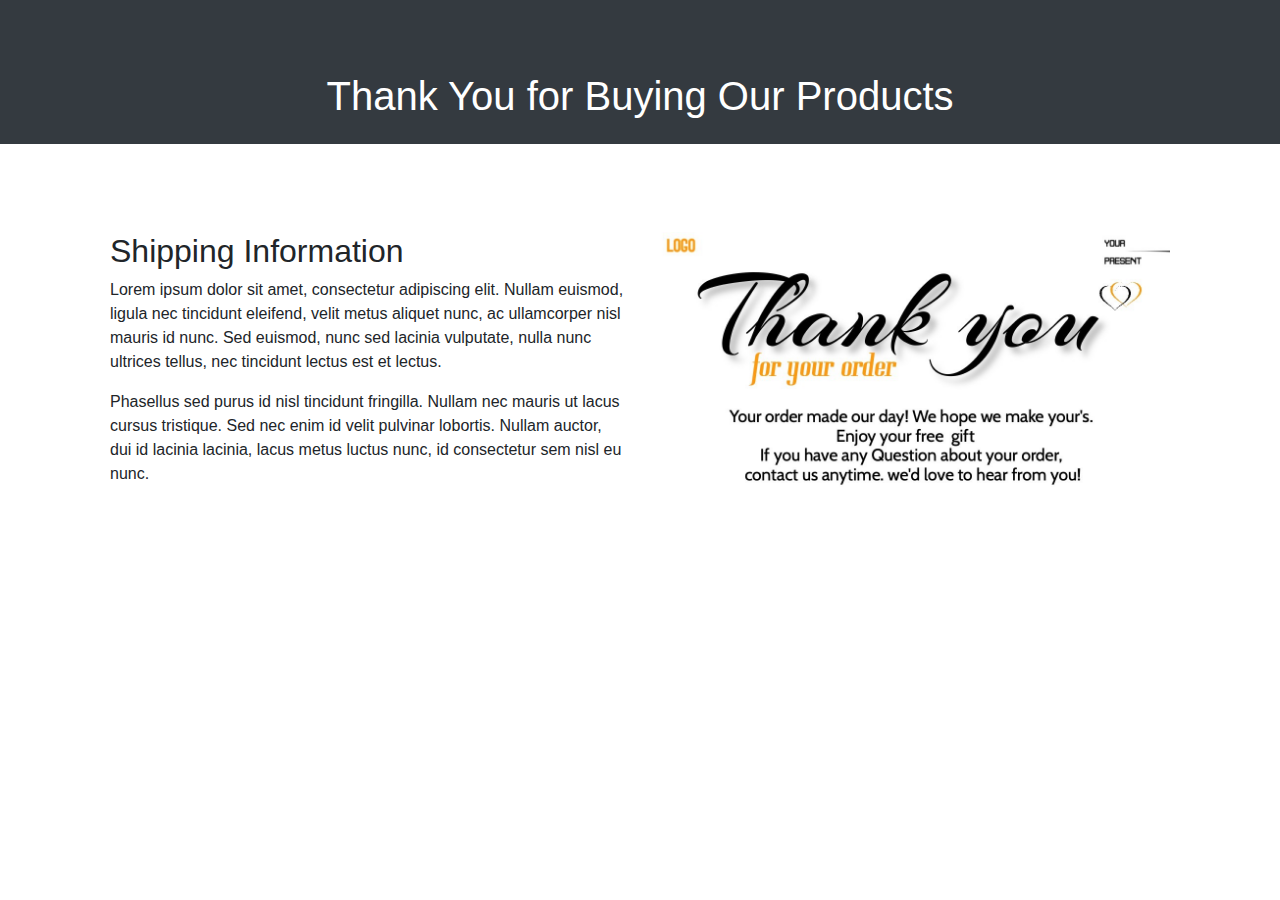
<file: thanks.html>
<!DOCTYPE html>
<html lang="en">

<head>
    <meta charset="UTF-8">
    <meta name="viewport" content="width=device-width, initial-scale=1.0">
    <title>Coming Soon</title>
    <!-- Bootstrap CSS -->
    <link rel="stylesheet" href="https://maxcdn.bootstrapcdn.com/bootstrap/4.5.2/css/bootstrap.min.css">
    <style>
        body {
            font-family: Arial, sans-serif;
        }

        header {
            font-weight: bold;
        }

        #content {
            padding: 40px;
        }

        .img-fluid {
            max-width: 100%;
            height: auto;
        }
    </style>
</head>

<body>
    <!-- Header Section -->
    <header class="bg-dark text-white text-center p-4">
    </header>
    <h1 class="bg-dark text-white text-center p-4"> Thank You for Buying Our Products</h1>
    <!-- Content Section -->
    <section id="content" class="container mt-5">
        <div class="row">
            <div class="col-md-6">
                <h2>Shipping Information</h2>
                <p>Lorem ipsum dolor sit amet, consectetur adipiscing elit. Nullam euismod, ligula nec tincidunt
                    eleifend, velit metus aliquet nunc, ac ullamcorper nisl mauris id nunc. Sed euismod, nunc sed
                    lacinia vulputate, nulla nunc ultrices tellus, nec tincidunt lectus est et lectus.</p>
                <p>Phasellus sed purus id nisl tincidunt fringilla. Nullam nec mauris ut lacus cursus tristique. Sed nec
                    enim id velit pulvinar lobortis. Nullam auctor, dui id lacinia lacinia, lacus metus luctus nunc, id
                    consectetur sem nisl eu nunc.</p>
            </div>
            <div class="col-md-6">
                <img src="./images/WhatsApp Image 2023-12-17 at 01.45.41_893c688f.jpg" alt="Buying" class="img-fluid">
            </div>
        </div>

    </section>

    <!-- Bootstrap & jQuery JS -->
    <script src="https://ajax.googleapis.com/ajax/libs/jquery/3.5.1/jquery.min.js"></script>
    <script src="https://maxcdn.bootstrapcdn.com/bootstrap/4.5.2/js/bootstrap.min.js"></script>
</body>

</html>
</file>
